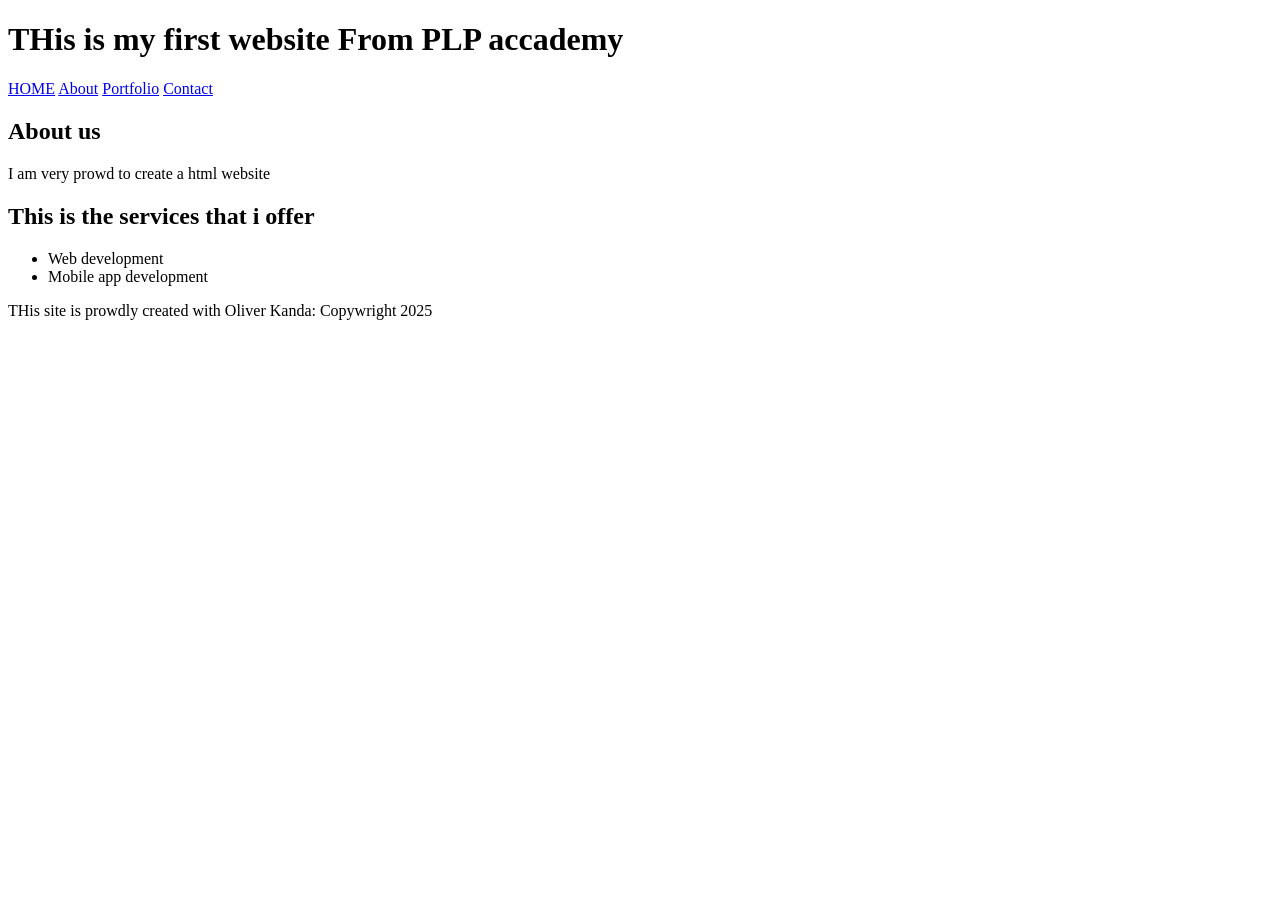
<file: task.html>
<!DOCTYPE html>
<html lang="en">
<head>
    <meta charset="UTF-8">
    <meta name="viewport" content="width=device-width, initial-scale=1.0">
    <title>this is my first website</title>
</head>
<body>
    <header>
    <h1>THis is my first website From PLP accademy</h1>
    <!--this is the navigation bar-->
    <nav>
        <a href="home">HOME</a>
        <a href="about">About</a>
        <a href="services">Portfolio</a>
        <a href="Contact">Contact</a>
    </nav>
    </header>

    <section id="about">
        <h2>About us</h2>
        <p>I am very prowd to create a html website </p>

    </section>

    <section id="Services">
        <h2>This is the services that i offer</h2>
        <ul>
            <li>Web development</li>
            <li>Mobile app development</li>
        </ul>
    </section>
    <footer>
        <p>THis site is prowdly created with Oliver Kanda:  Copywright 2025</p>
    </footer>
    
    
</body>
</html>
</file>
